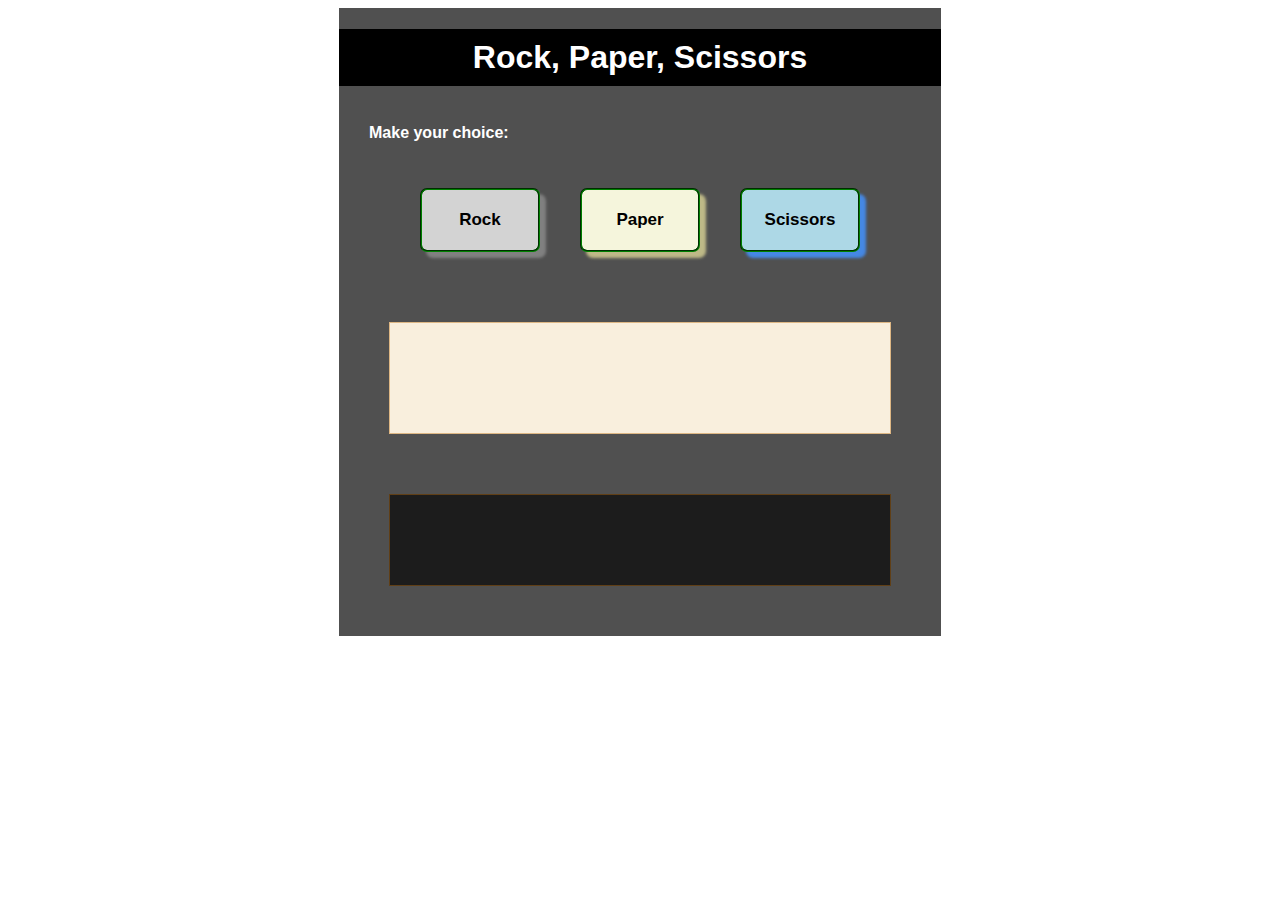
<file: index.html>
<!DOCTYPE html>
<html lang="en">
<head>
    <meta charset="UTF-8">
    <meta http-equiv="X-UA-Compatible" content="IE=edge">
    <meta name="viewport" content="width=device-width, initial-scale=1.0">
    <title>Rock, Paper, Scissors - with Buttons</title>
    <script src="script.js" defer></script>
    <link rel=stylesheet href="style.css">
</head>
<body>
    <div class="column">
        <div id="headline">
            <h1>Rock, Paper, Scissors<br></h1>
        </div>
        <p id="choice">Make your choice: </p>
        <div id="buttons">
            <button id="rock">Rock</button>
            <button id="paper">Paper</button>
            <button id="scissors">Scissors</button>
        </div>    
        <div id="results">            
            <div id="restext">               
            </div>
        </div>
        <div id="score">            
            <div id="scoretext">               
            </div>
        </div>
    </div>
</body>
</html>
</file>
<file: style.css>
* {
    *border: 1px solid green;    
}


body {
    font-family: Arial, Helvetica, sans-serif;  
    display: flex;
    flex-direction: column;
    align-items: center;
  }

h1 {
    display: flex;
    flex-direction: row;
    justify-content: center;
    background-color: black;
    color: white;
    padding: 10px;
}

div {
    display: flex;
    flex-direction: column;
}

#choice {
    color: white;
    font-weight: 600;
    padding-left: 30px;
}

.column {
    display: flex;
    flex-direction: column;
    background-color: rgba(0, 0, 0, 0.688);
}

.headline {
    display: flex;
    justify-content: center;
}

#buttons {
    display: flex;
    flex-direction: row;
    justify-content: center;  
}

#rock, #paper, #scissors {
    border: 2px groove green;
    border-radius: 7px;
    
}

#rock {
    background-color: lightgrey;
    box-shadow: 6px 6px 3px grey;
}

#paper{
    background-color: beige;
    box-shadow: 6px 6px 3px rgb(190, 185, 135);
}

#scissors{
    background-color: lightblue;
    box-shadow: 6px 6px 3px rgb(69, 136, 228);
}



button {
    margin: 20px;
    margin-top: 30px;
    padding: 20px;
    justify-content: space-between;
    font-weight: 900;
    width: 120px;
    font-size: 17px;

}

#results {
    border: 1px solid rgba(187, 110, 16, 0.434);
    align-items: center;
    width: 500px;
    height: 110px;
    margin: 50px;
    margin-bottom: 10px;
    background-color: rgb(249, 239, 221);
}

#restext {
    align-items: flex-start;    
    justify-content: flex-start;
    padding-top: 10px;
    height: 30px;
}

#score {
    border: 1px solid rgba(187, 110, 16, 0.434);
    align-items: center;
    width: 500px;
    height: 90px;
    margin: 50px;
    margin-bottom: 50px;
    background-color: rgba(0, 0, 0, 0.65);
    color: white;
}

#scoretext {
    align-items: flex-start;    
    justify-content: flex-start;
    padding-top: 10px;
    height: 10px;
}
</file>
